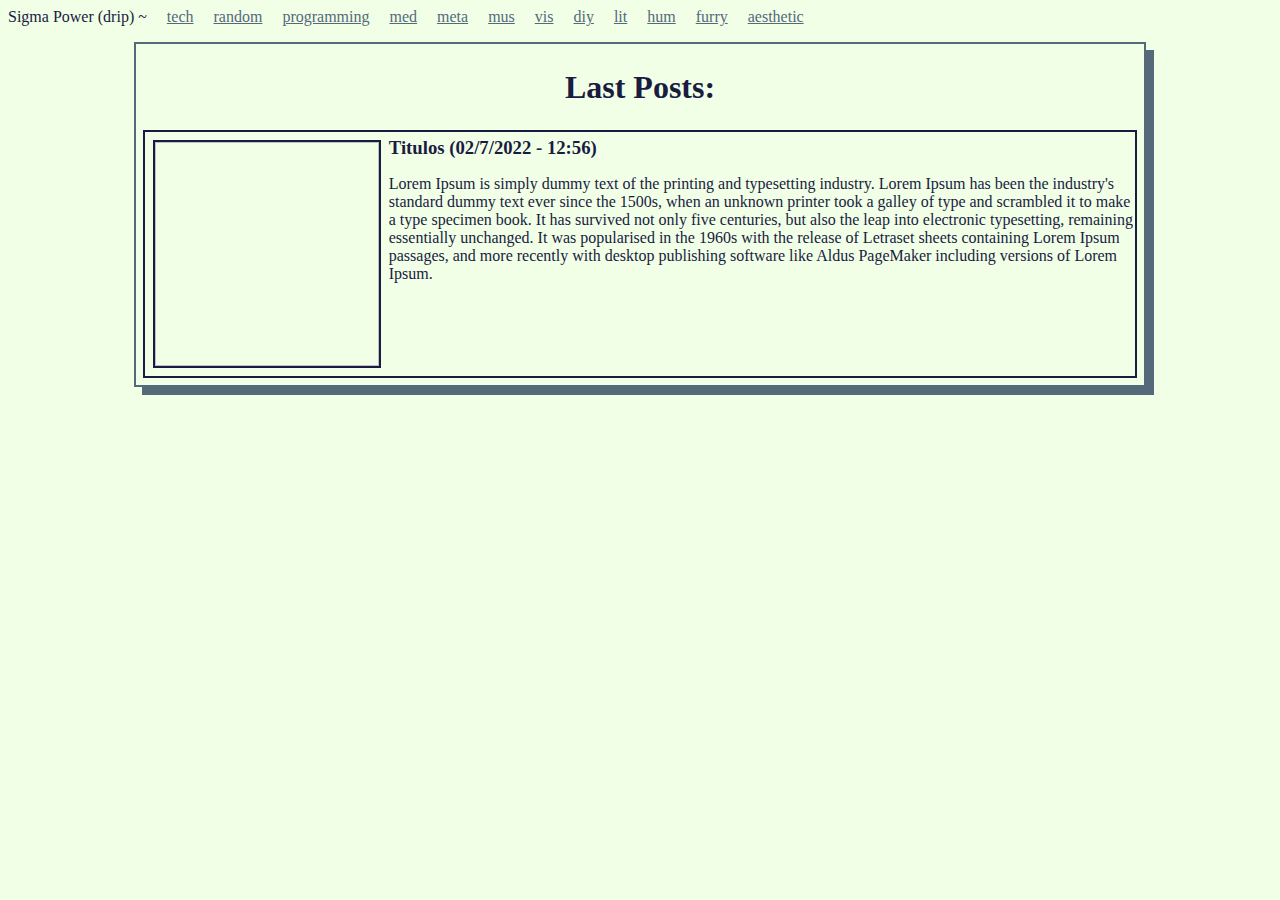
<file: index.html>
<!DOCTYPE>
<html>
    <head>
        <title>SigmaPower</title>
        <link rel="stylesheet" href="style.css">
    </head>
    <body>
        <header>
            <ul>
                <li>Sigma Power (drip) ~ </li>
                <li><a href=".html">tech</a></li>
                <li><a href=".html">random</a></li>
                <li><a href=".html">programming</a></li>
                <li><a href=".html">med</a></li>
                <li><a href=".html">meta</a></li>
                <li><a href=".html">mus</a></li>
                <li><a href=".html">vis</a></li>
                <li><a href=".html">diy</a></li>
                <li><a href=".html">lit</a></li>
                <li><a href=".html">hum</a></li>
                <li><a href=".html">furry</a></li>
                <li><a href=".html">aesthetic</a></li>
            </ul>
        </header>
        <main class="thin-brd">

            <div class="container">
                <h1>Last Posts:</h1>
                <div class="thread thin-brd">
                    <img href="" class="thread-image thin-brd">
                    <h3 class="thread-title">Titulos (02/7/2022 - 12:56)</h3>
                    <p class="thread-content">Lorem Ipsum is simply dummy text of the printing and typesetting industry. Lorem Ipsum has been the industry's standard dummy text ever since the 1500s, when an unknown printer took a galley of type and scrambled it to make a type specimen book. It has survived not only five centuries, but also the leap into electronic typesetting, remaining essentially unchanged. It was popularised in the 1960s with the release of Letraset sheets containing Lorem Ipsum passages, and more recently with desktop publishing software like Aldus PageMaker including versions of Lorem Ipsum.</p>
                </div>
            </div>
        </main>
    </body>
</html>
</file>
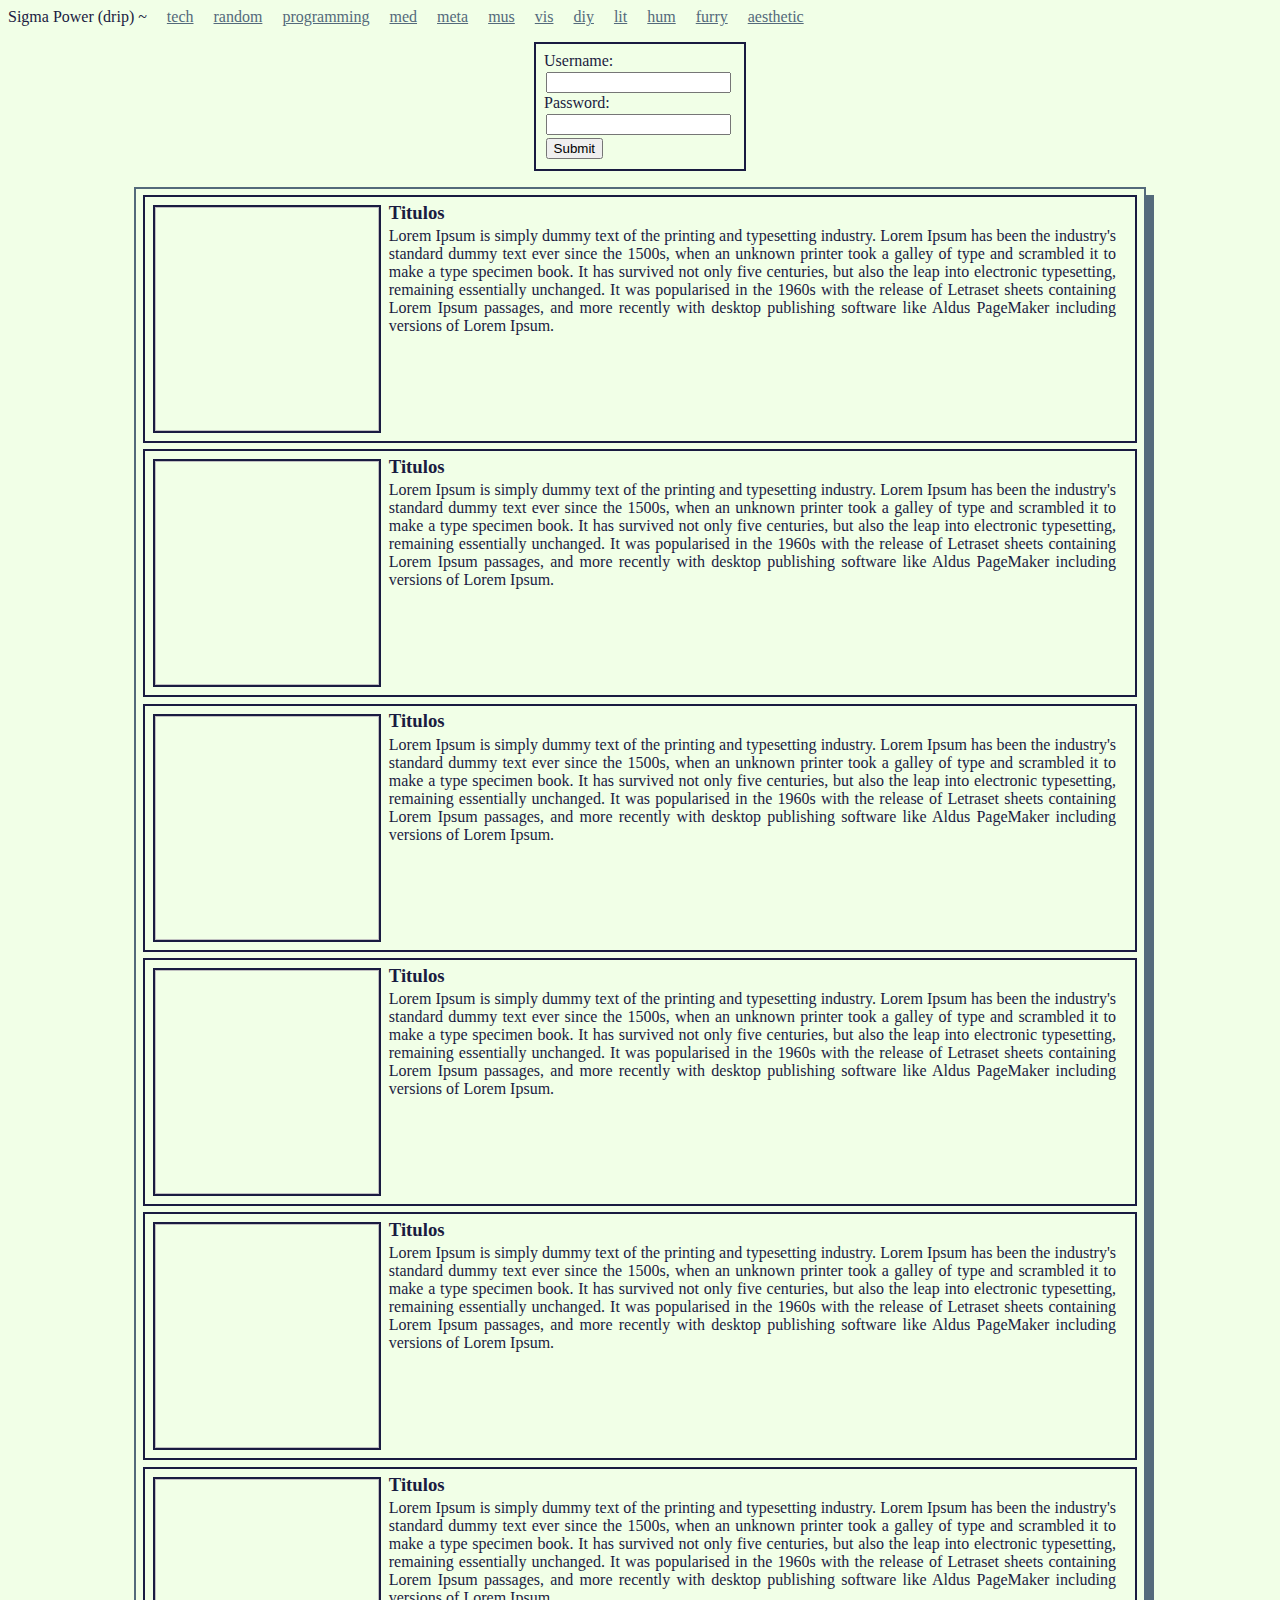
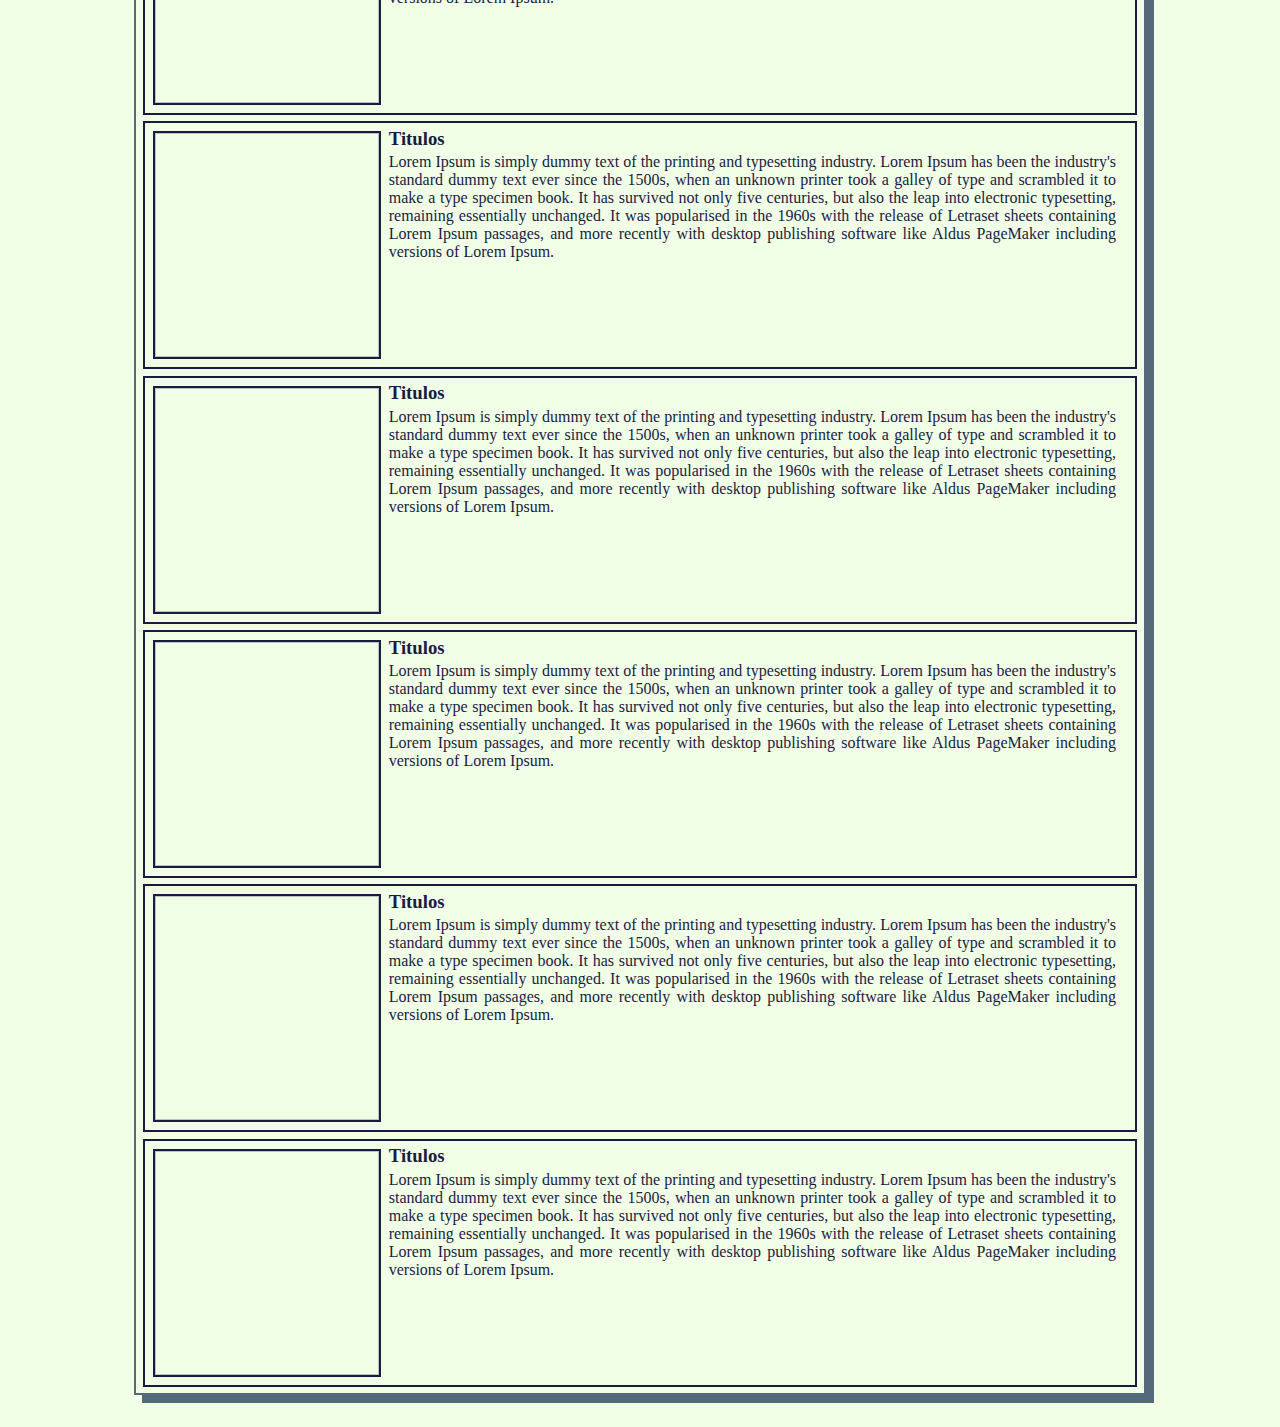
<file: login.html>
<!DOCTYPE>
<html>
    <head>
        <title>SigmaPower</title>
        <link rel="stylesheet" href="style.css">
    </head>
    <body>
        <header>
            <ul>
                <li>Sigma Power (drip) ~ </li>
                <li><a href=".html">tech</a></li>
                <li><a href=".html">random</a></li>
                <li><a href=".html">programming</a></li>
                <li><a href=".html">med</a></li>
                <li><a href=".html">meta</a></li>
                <li><a href=".html">mus</a></li>
                <li><a href=".html">vis</a></li>
                <li><a href=".html">diy</a></li>
                <li><a href=".html">lit</a></li>
                <li><a href=".html">hum</a></li>
                <li><a href=".html">furry</a></li>
                <li><a href=".html">aesthetic</a></li>
            </ul>
        </header>
        <form action="" method="POST" class="thin-brd">
            <label>Username:</label><br>
            <input type="text" name="user"><br>
            <label>Password:</label><br>
            <input type="password" name="password"><br>
            <input type="submit" value="Submit">
            
        </form>
        <main class="thin-brd">

            <div class="container" onclick="">
                <div class="thread thin-brd">
                    <img href="" class="thread-image thin-brd">
                    <h3 class="thread-title">Titulos</h3>
                    <p class="thread-content-prv">Lorem Ipsum is simply dummy text of the printing and typesetting industry. Lorem Ipsum has been the industry's standard dummy text ever since the 1500s, when an unknown printer took a galley of type and scrambled it to make a type specimen book. It has survived not only five centuries, but also the leap into electronic typesetting, remaining essentially unchanged. It was popularised in the 1960s with the release of Letraset sheets containing Lorem Ipsum passages, and more recently with desktop publishing software like Aldus PageMaker including versions of Lorem Ipsum.</p>
                </div>
                <div class="thread thin-brd">
                    <img href="" class="thread-image thin-brd">
                    <h3 class="thread-title">Titulos</h3>
                    <p class="thread-content-prv">Lorem Ipsum is simply dummy text of the printing and typesetting industry. Lorem Ipsum has been the industry's standard dummy text ever since the 1500s, when an unknown printer took a galley of type and scrambled it to make a type specimen book. It has survived not only five centuries, but also the leap into electronic typesetting, remaining essentially unchanged. It was popularised in the 1960s with the release of Letraset sheets containing Lorem Ipsum passages, and more recently with desktop publishing software like Aldus PageMaker including versions of Lorem Ipsum.</p>
                </div>
                <div class="thread thin-brd">
                    <img href="" class="thread-image thin-brd">
                    <h3 class="thread-title">Titulos</h3>
                    <p class="thread-content-prv">Lorem Ipsum is simply dummy text of the printing and typesetting industry. Lorem Ipsum has been the industry's standard dummy text ever since the 1500s, when an unknown printer took a galley of type and scrambled it to make a type specimen book. It has survived not only five centuries, but also the leap into electronic typesetting, remaining essentially unchanged. It was popularised in the 1960s with the release of Letraset sheets containing Lorem Ipsum passages, and more recently with desktop publishing software like Aldus PageMaker including versions of Lorem Ipsum.</p>
                </div>
                <div class="thread thin-brd">
                    <img href="" class="thread-image thin-brd">
                    <h3 class="thread-title">Titulos</h3>
                    <p class="thread-content-prv">Lorem Ipsum is simply dummy text of the printing and typesetting industry. Lorem Ipsum has been the industry's standard dummy text ever since the 1500s, when an unknown printer took a galley of type and scrambled it to make a type specimen book. It has survived not only five centuries, but also the leap into electronic typesetting, remaining essentially unchanged. It was popularised in the 1960s with the release of Letraset sheets containing Lorem Ipsum passages, and more recently with desktop publishing software like Aldus PageMaker including versions of Lorem Ipsum.</p>
                </div>
                <div class="thread thin-brd">
                    <img href="" class="thread-image thin-brd">
                    <h3 class="thread-title">Titulos</h3>
                    <p class="thread-content-prv">Lorem Ipsum is simply dummy text of the printing and typesetting industry. Lorem Ipsum has been the industry's standard dummy text ever since the 1500s, when an unknown printer took a galley of type and scrambled it to make a type specimen book. It has survived not only five centuries, but also the leap into electronic typesetting, remaining essentially unchanged. It was popularised in the 1960s with the release of Letraset sheets containing Lorem Ipsum passages, and more recently with desktop publishing software like Aldus PageMaker including versions of Lorem Ipsum.</p>
                </div>
                <div class="thread thin-brd">
                    <img href="" class="thread-image thin-brd">
                    <h3 class="thread-title">Titulos</h3>
                    <p class="thread-content-prv">Lorem Ipsum is simply dummy text of the printing and typesetting industry. Lorem Ipsum has been the industry's standard dummy text ever since the 1500s, when an unknown printer took a galley of type and scrambled it to make a type specimen book. It has survived not only five centuries, but also the leap into electronic typesetting, remaining essentially unchanged. It was popularised in the 1960s with the release of Letraset sheets containing Lorem Ipsum passages, and more recently with desktop publishing software like Aldus PageMaker including versions of Lorem Ipsum.</p>
                </div>
                <div class="thread thin-brd">
                    <img href="" class="thread-image thin-brd">
                    <h3 class="thread-title">Titulos</h3>
                    <p class="thread-content-prv">Lorem Ipsum is simply dummy text of the printing and typesetting industry. Lorem Ipsum has been the industry's standard dummy text ever since the 1500s, when an unknown printer took a galley of type and scrambled it to make a type specimen book. It has survived not only five centuries, but also the leap into electronic typesetting, remaining essentially unchanged. It was popularised in the 1960s with the release of Letraset sheets containing Lorem Ipsum passages, and more recently with desktop publishing software like Aldus PageMaker including versions of Lorem Ipsum.</p>
                </div>
                <div class="thread thin-brd">
                    <img href="" class="thread-image thin-brd">
                    <h3 class="thread-title">Titulos</h3>
                    <p class="thread-content-prv">Lorem Ipsum is simply dummy text of the printing and typesetting industry. Lorem Ipsum has been the industry's standard dummy text ever since the 1500s, when an unknown printer took a galley of type and scrambled it to make a type specimen book. It has survived not only five centuries, but also the leap into electronic typesetting, remaining essentially unchanged. It was popularised in the 1960s with the release of Letraset sheets containing Lorem Ipsum passages, and more recently with desktop publishing software like Aldus PageMaker including versions of Lorem Ipsum.</p>
                </div>
                <div class="thread thin-brd">
                    <img href="" class="thread-image thin-brd">
                    <h3 class="thread-title">Titulos</h3>
                    <p class="thread-content-prv">Lorem Ipsum is simply dummy text of the printing and typesetting industry. Lorem Ipsum has been the industry's standard dummy text ever since the 1500s, when an unknown printer took a galley of type and scrambled it to make a type specimen book. It has survived not only five centuries, but also the leap into electronic typesetting, remaining essentially unchanged. It was popularised in the 1960s with the release of Letraset sheets containing Lorem Ipsum passages, and more recently with desktop publishing software like Aldus PageMaker including versions of Lorem Ipsum.</p>
                </div>
                <div class="thread thin-brd">
                    <img href="" class="thread-image thin-brd">
                    <h3 class="thread-title">Titulos</h3>
                    <p class="thread-content-prv">Lorem Ipsum is simply dummy text of the printing and typesetting industry. Lorem Ipsum has been the industry's standard dummy text ever since the 1500s, when an unknown printer took a galley of type and scrambled it to make a type specimen book. It has survived not only five centuries, but also the leap into electronic typesetting, remaining essentially unchanged. It was popularised in the 1960s with the release of Letraset sheets containing Lorem Ipsum passages, and more recently with desktop publishing software like Aldus PageMaker including versions of Lorem Ipsum.</p>
                </div>
                <div class="thread thin-brd">
                    <img href="" class="thread-image thin-brd">
                    <h3 class="thread-title">Titulos</h3>
                    <p class="thread-content-prv">Lorem Ipsum is simply dummy text of the printing and typesetting industry. Lorem Ipsum has been the industry's standard dummy text ever since the 1500s, when an unknown printer took a galley of type and scrambled it to make a type specimen book. It has survived not only five centuries, but also the leap into electronic typesetting, remaining essentially unchanged. It was popularised in the 1960s with the release of Letraset sheets containing Lorem Ipsum passages, and more recently with desktop publishing software like Aldus PageMaker including versions of Lorem Ipsum.</p>
                </div>
                
            </div>
            
        </main>
    </body>
</html>
</file>
<file: style.css>
:root {
    --main-bg-color: #f1ffe7;
    --darker-main-bg-color: #c2e7da;
    --even-darker-main-bg-color: #6290c3;
    --accent-color: #baff29;
    --contrast-color: #1a1b41;
    --grey: #546a7b;
  }

body{
    background-color: var(--main-bg-color);
    color: var(--contrast-color);
    
    
}
button {
    cursor: pointer;
}
form{
    width: 12rem;
    margin: auto;
    padding: 0.5rem;
}
input{
    margin: 0.1rem;
}
header{
    margin-bottom: 1rem;
}
header ul li {
    list-style: none;
    display: inline-block;
    margin-right: 1rem;
}
a{
    color: var(--grey);
    
}

.thin-brd{
    border-width: 2px;
    border-style: solid;
}
main {
    height: auto;
    width: auto;
    margin: 10%;
    margin-top: 1rem;
    margin-bottom: 2rem;
    padding: 0.2rem;
    border-color: var(--grey);
    box-shadow: 0.5rem 0.5rem var(--grey);
}

nav {
    width: 15rem;
    height: 100%;
    border-style: none solid none none;
    border-color: var(--grey);
    border-width: 2px;
    float: left;
}

nav li{
    height: 1.1rem;
    margin: 0.5rem;
    text-align: center;
    overflow-wrap: break-word;
}

nav li a{
    text-decoration: none;
    border-style: solid;
    border-color: var(--grey);
    display: inline-block;
    height: 100%;
    width: 98%;
    color: var(--grey);
    border-width: 2px;
}

nav li :hover{
    text-decoration: underline;
}

ul{
    list-style: none;
    padding: 0%;
    margin: 0%;
}

.container {
    height: fit-content;
    width: 100%;
    display: flex;
    flex-wrap: wrap;
    justify-content: space-evenly;
}

.thread-prv{
    width: 12rem;
    height: 17rem;
    overflow: hidden;
    text-align: center;
    margin-top: 0.8rem;
    box-shadow: 0.2rem 0.2rem var(--grey);
    float: left;
    position: relative;
}
.thread-image {
    width: 14rem;
    height: 14rem;
    display: block;
    margin: 0.5rem;
    float: left;
}
.thread-image-prv {
    width: 9rem;
    height: 9rem;
    display: block;
    margin: auto;
    margin-top: 0.5rem;
    cursor: pointer;
}
.thread-title {
    text-align: center;
    font-size: 1.17em;
    margin-block-start: 0em;
    margin-block-end: 0em;
    margin-inline-start: 0px;
    margin-inline-end: 0px;
    font-weight: bold;
    margin: auto;
    margin-top: 0.3rem;
    display: inline-block;
    cursor: pointer;
}
.thread-content-prv{
    margin: 1.2rem;
    margin-top: 0.2rem;
    text-align: justify;
    top: inherit;
    right: inherit;
}
.date-prv{
    color: var(--even-darker-main-bg-color);
    font-size: small;
}
#make-post-form{
    width: 30rem;
}

.hidden {
    display: none;
}

.thread{
    position: relative;
    width: 100%;
    height: auto;
    margin: 0.2rem;
}
</file>
